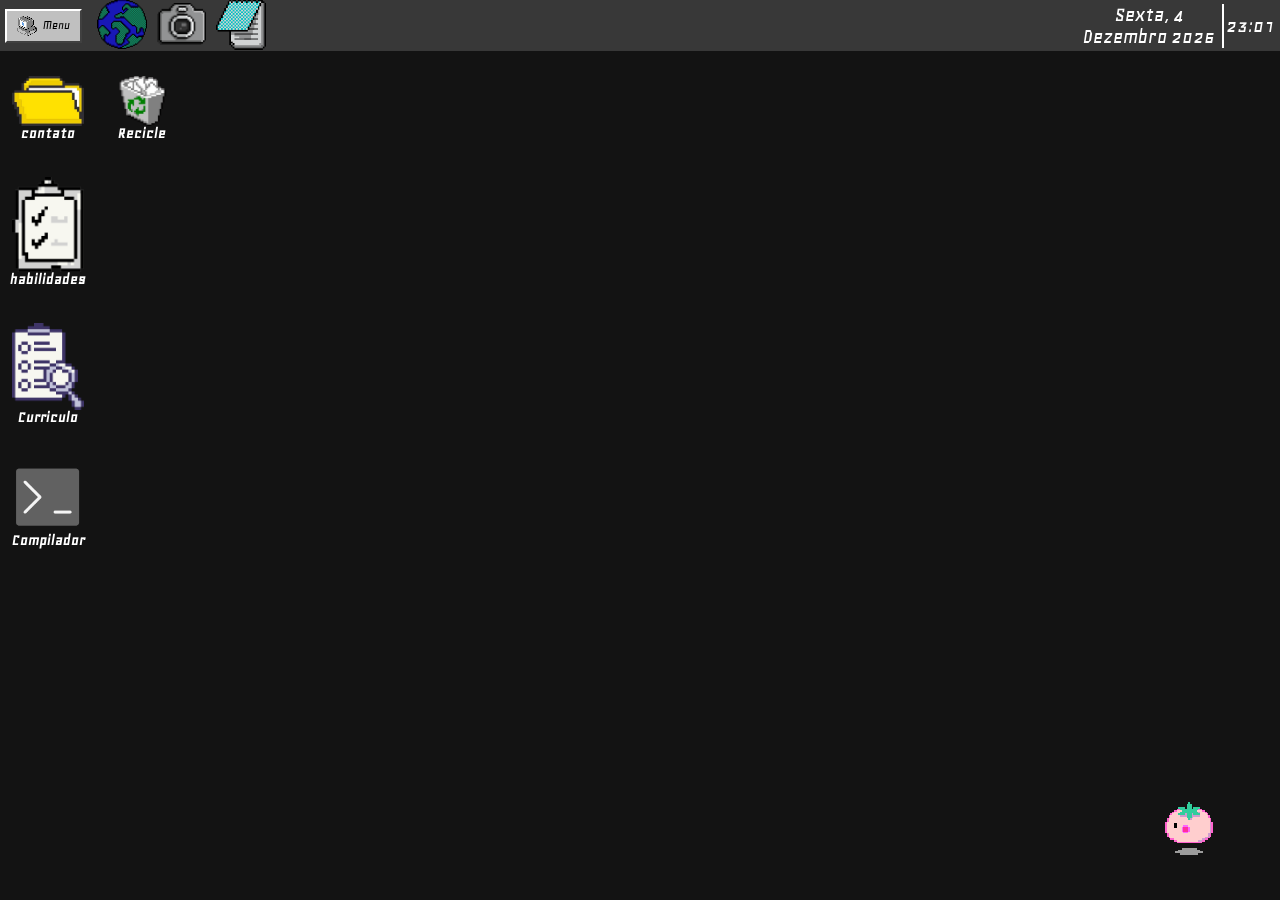
<file: index.html>
<!DOCTYPE html>
<html lang="pt-br">

<head>
    <meta charset="UTF-8">
    <meta name="viewport" content="width=device-width, initial-scale=1.0">
    <title>ANINHA ELISA</title>
    <link rel="stylesheet" href="css/reset.css">
    <link rel="stylesheet" href="css/style.css">
    <link rel="stylesheet" href="css/janelas.css">
    <link rel="shortcut icon" href="src/icon.png" type="image/x-icon">
</head>

<body>
    <video id="video-fundo" autoplay muted playsinline>
        <source src="src/ANAELISA.mp4" type="video/mp4">
    </video>
    <div class="aviso-mobile">
        Este portfólio tem melhor desempenho em computadores desktop
        <br><br>
        Você está limitado a abrir apenas uma janela por vez
    </div>


    <footer>
        <header class="navbar">
            <nav>
                <button class="menu-toggle" aria-label="Abrir menu">
                    <img src="src/icones/computador.png" alt="">
                    <span>Menu</span>
                </button>

                <ul class="nav-menu">
                    <li>
                        <a href="/" class="icones-janelas" data-janela="musicas">
                            <img src="src/icones/music.png" alt="">
                            Músicas
                        </a>
                    </li>

                    <li>
                        <a href="/" class="icones-janelas" data-janela="nota">
                            <img src="src/icones/nota].png" alt="">
                            Nota
                        </a>
                    </li>

                    <li>
                        <a href="/" class="icones-janelas" data-janela="camera">
                            <img src="src/icones/cam.png" alt="">
                            Câmera
                        </a>
                    </li>

                    <li>
                        <a href="/" class="icones-janelas" data-janela="blog">
                            <img src="src/icones/navegador.png" alt="">
                            Navegador
                        </a>
                    </li>

                    <li>
                        <a href="/" class="icones-janelas" data-janela="paint">
                            <img src="src/icones/pintar.png" alt="">
                            Paint
                        </a>
                    </li>
                    <li>
                        <a href="/" class="icones-janelas" data-janela="calculadora">
                            <img src="src/icones/calculadora.png" alt="">
                            Calculadora
                        </a>
                    </li>
                    <li>
                        <a href="#" class="icones-janelas" data-janela="compilador"> <img src="src/icones/comando.png"
                                alt="compilador">
                            <p>Compilador</p>
                        </a>
                    </li>
                    <li>
                        <a href="#" class="icones-janelas" data-janela="habilidades"> <img
                                src="src/icones/checkList.png" alt="habilidades">
                            <p>Habilidades</p>
                        </a>
                    </li>
                    <li>
                        <a href="#" class="icones-janelas" data-janela="curriculo"> <img src="src/icones/curriculo.png"
                                alt="curriculo">
                            <p>Curriculo</p>
                        </a>
                    </li>

                    <li>
                        <a href="/">
                            <img src="src/icones/computador.png" alt="">
                            Computador
                        </a>
                    </li>

                </ul>
            </nav>

            <div class="abas-janelas" id="containerAbas"></div>
        </header>
        <section class="footer-icons">
            <a href="#" id="ocultar-mob" class="icones-janelas" data-janela="blog"> <img src="src/icones/navegador.png"
                    alt="navegador"> </a>
            <a href="#" id="ocultar-mob" class="icones-janelas" data-janela="camera"> <img src="src/icones/cam.png"
                    alt="informação"> </a>
            <a href="#" id="ocultar-mob" class="icones-janelas" data-janela="nota"> <img src="src/icones/nota].png"
                    alt="informação"> </a>

        </section>

        <div class="data-hora">
            <div class="data">data </div>
            <div class="hora"> hora</div>
        </div>
    </footer>

    <section class="home">
        <section class="icons">
            <a href="#" class="pasta redeSocial" data-janela="pastaContato"> <img src="src/icones/pasta.png"
                    alt="pasta-redeSocial">
                <p>contato</p>
            </a>
            <a href="#" class="icones-janelas" data-janela="habilidades"> <img src="src/icones/checkList.png"
                    alt="habilidades">
                <p>habilidades</p>
            </a>
            <a href="#" class="icones-janelas" data-janela="curriculo"> <img src="src/icones/curriculo.png"
                    alt="curriculo">
                <p>Curriculo</p>
            </a>
            <a href="#" class="icones-janelas" data-janela="compilador"> <img src="src/icones/comando.png"
                    alt="compilador">
                <p>Compilador</p>
            </a>
        </section>

        <section class="icons">
            <a href="#" class="icones-janelas" data-janela="lixeira">
                <img src="src/icones/lixo.png" alt="">
                <p>Recicle</p>
            </a>
        </section>

        <section class="mascote" aria-label="Mascote do portfólio">
            <div class="mascote-balao">
                <p class="mascote-fala"></p>
            </div>
            <button class="mascote-personagem" type="button" aria-label="Mascote">
                <img src="src/mascote/olhando.gif" alt="Tomate rosa mascote"> </button>
        </section>
    </section>

    <div id="caixa-selecao"></div>
    <div id="menu-contexto" class="menu-contexto">
        <ul>
            <li id="menu-atualizar">Atualizar</li>
            <li id="menu-tela-cheia">Tela cheia</li>
            <li id="menu-copiar-url">Copiar endereço</li>
            <hr>
            <li id="menu-propriedades" data-janela="propriedades">Propriedades</li>
            <li id="menu-configuracoes" data-janela="configuracoes">Configurações</li>
            <li id="menu-contato" data-janela="pastaContato">Meu contato</li>
            <li id="menu-sobre" data-janela="curriculo">Curriculo</li>
        </ul>
    </div>

    <script src="js/script.js"></script>
    <script src="js/janelas.js"></script>
    <script src="js/mascote.js"></script>
    <script src="js/recicle-game.js"></script>

</body>

</html>
</file>
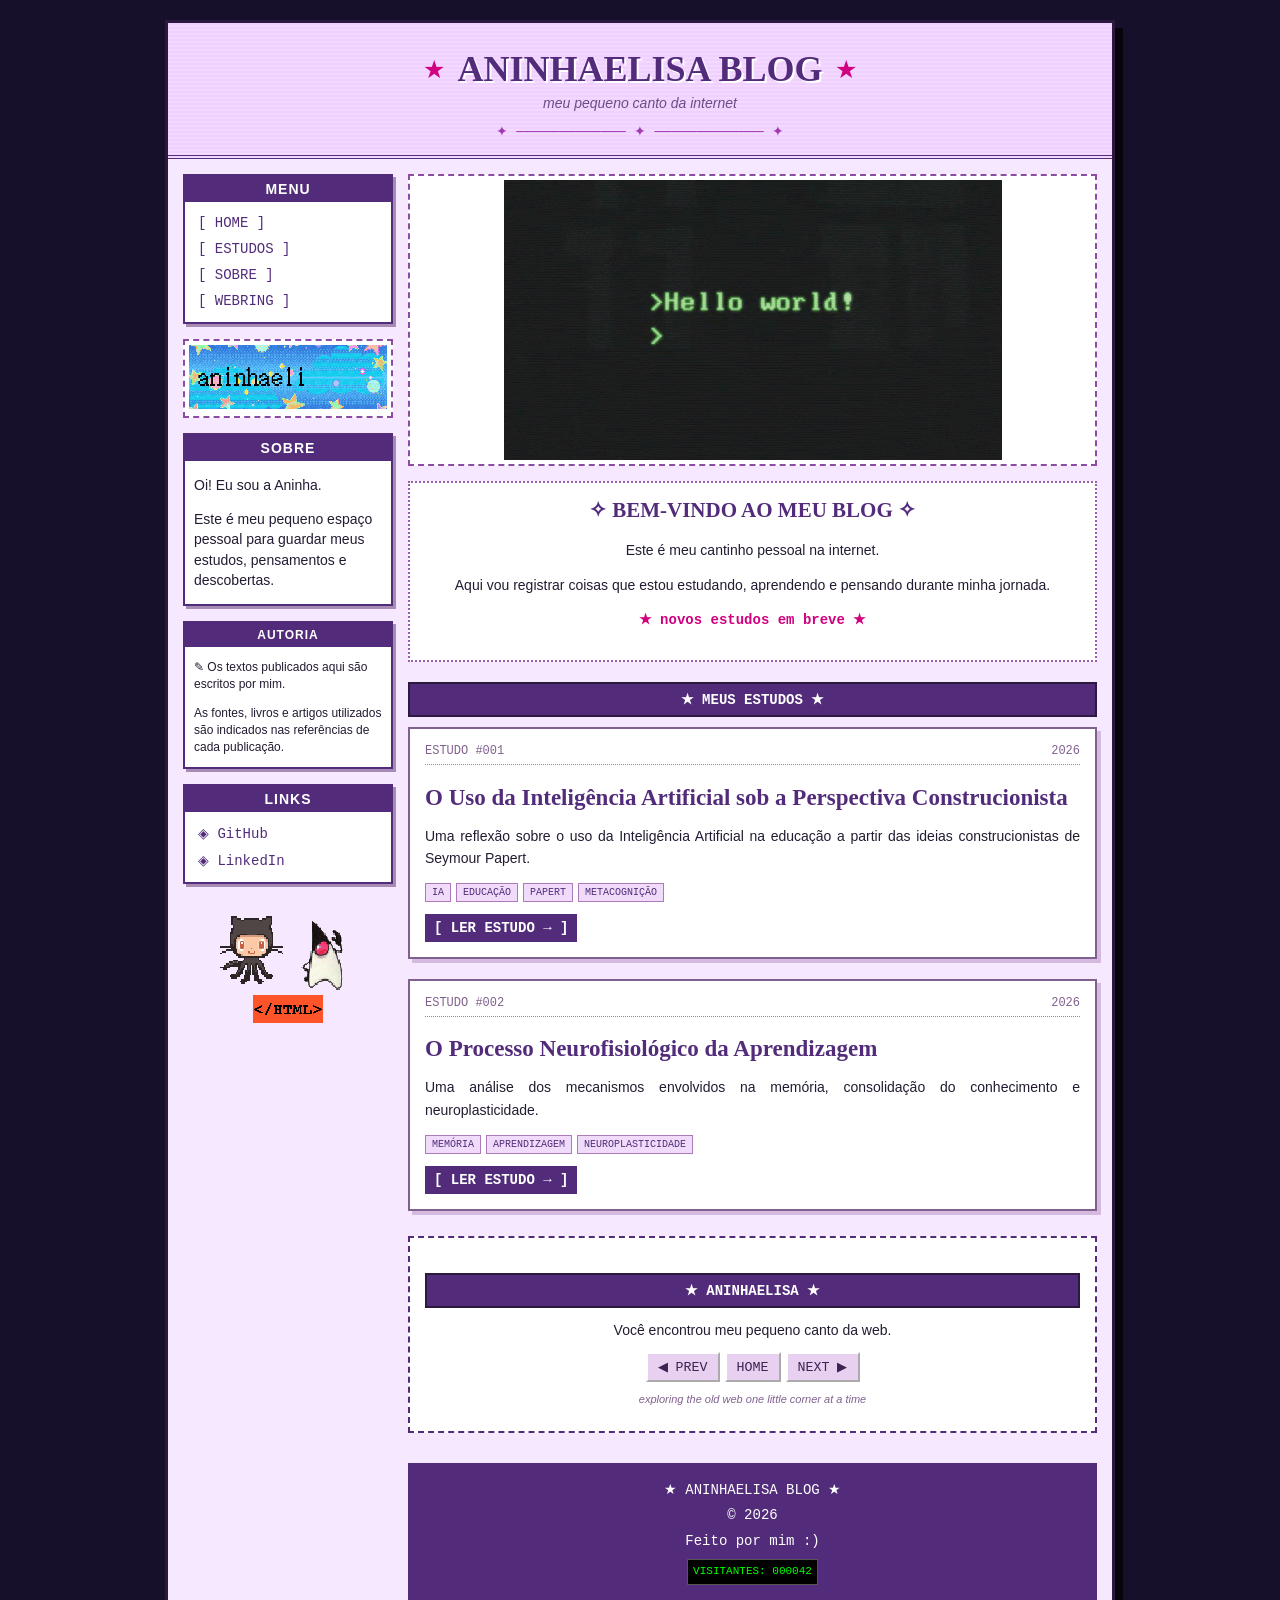
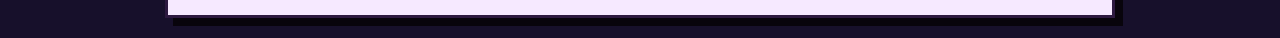
<file: blog.html>
<!DOCTYPE html>
<html lang="pt-BR">

<head>
    <meta charset="UTF-8">

    <meta name="viewport" content="width=device-width, initial-scale=1.0">

    <title>ANINHAELISA BLOG</title>

    <link rel="stylesheet" href="css/blog.css">
</head>

<body>

    <div class="site">
        <header class="site-header">

            <div class="titulo-principal">
                <span class="estrela">★</span>

                <h1>ANINHAELISA BLOG</h1>

                <span class="estrela">★</span>
            </div>

            <p class="subtitulo">
                meu pequeno canto da internet
            </p>

            <div class="linha-decorativa">
                ✦ ───────────── ✦ ───────────── ✦
            </div>
        </header>
        <div class="layout">

            <aside class="sidebar">

                <div class="caixa">

                    <div class="caixa-titulo">
                        MENU
                    </div>

                    <div class="menu-links">

                        <a href="blog.html">
                            [ HOME ]
                        </a>

                        <a href="#estudos">
                            [ ESTUDOS ]
                        </a>

                        <a href="#sobre">
                            [ SOBRE ]
                        </a>

                        <a href="#webring">
                            [ WEBRING ]
                        </a>

                    </div>

                </div>

                <div class="banner">

                    <img src="src/icones/banner.gif" alt="Banner">

                </div>

                <div class="caixa" id="sobre">

                    <div class="caixa-titulo">
                        SOBRE
                    </div>

                    <p>
                        Oi! Eu sou a Aninha.
                    </p>

                    <p>
                        Este é meu pequeno espaço
                        pessoal para guardar meus
                        estudos, pensamentos e
                        descobertas.
                    </p>

                </div>

                <div class="caixa autoria">

                    <div class="caixa-titulo">
                        AUTORIA
                    </div>

                    <p>
                        ✎ Os textos publicados
                        aqui são escritos por mim.
                    </p>

                    <p>
                        As fontes, livros e artigos
                        utilizados são indicados
                        nas referências de cada
                        publicação.
                    </p>

                </div>
                <div class="caixa">
                   <div class="caixa-titulo">
                        LINKS
                    </div>
                    <div class="links">
                        <a href="https://github.com/aninhaelisa" target="_blank">
                            ◈ GitHub
                        </a>
                        <a href="https://www.linkedin.com/in/ana-elisa-00477a3a8/" target="_blank">
                            ◈ LinkedIn
                        </a>
                    </div>
                </div>

                <div class="buttons">
                    <img src="src/icones/GitHub-logo.gif" alt="GitHub">
                    <img src="src/icones/java.gif" alt="Java">
                    <img src="src/icones/hmtl.gif" alt="HTML">
                </div>
            </aside>

            <main class="conteudo">

                <div class="banner banner-grande">
                    <img src="src/icones/estudo.gif" alt="Banner">
                </div>

                <section class="welcome">
                    <h2>
                        ✧ BEM-VINDO AO MEU BLOG ✧
                    </h2>
                    <p>
                        Este é meu cantinho pessoal
                        na internet.
                    </p>
                    <p>
                        Aqui vou registrar coisas que
                        estou estudando, aprendendo e
                        pensando durante minha jornada.
                    </p>
                    <p class="blink">
                        ★ novos estudos em breve ★
                    </p>
                </section>
                <section id="estudos">
                    <div class="titulo-secao">
                        <span>★</span>
                        MEUS ESTUDOS
                       <span>★</span>
                    </div>
                    <article class="post">

                        <div class="post-topo">

                            <span>
                                ESTUDO #001
                            </span>

                            <span>
                                2026
                            </span>

                        </div>

                        <h2>
                            O Uso da Inteligência Artificial
                            sob a Perspectiva Construcionista
                        </h2>
                        <p class="post-resumo">
                            Uma reflexão sobre o uso da
                            Inteligência Artificial na educação
                            a partir das ideias construcionistas
                            de Seymour Papert.
                        </p>

                        <div class="post-tags">
                            <span>
                                IA
                            </span>
                            <span>
                                EDUCAÇÃO
                            </span>
                         <span>
                                PAPERT
                            </span>
                            <span>
                                METACOGNIÇÃO
                            </span>
                        </div>

                        <a class="ler" href="posts/inteligencia-artificial.html">
                            [ LER ESTUDO → ]
                        </a>
                    </article>


                    <!-- POST 2 -->

                    <article class="post">
                        <div class="post-topo">
                            <span>
                                ESTUDO #002
                            </span>

                            <span>
                                2026
                            </span>
                        </div>

                        <h2>
                            O Processo Neurofisiológico
                            da Aprendizagem
                        </h2>

                        <p class="post-resumo">
                            Uma análise dos mecanismos
                            envolvidos na memória,
                            consolidação do conhecimento
                            e neuroplasticidade.
                        </p>

                        <div class="post-tags">
                            <span>
                                MEMÓRIA
                            </span>

                            <span>
                                APRENDIZAGEM
                            </span>

                            <span>
                                NEUROPLASTICIDADE
                            </span>
                        </div>
                        <a class="ler" href="posts/processo-aprendizagem.html">

                            [ LER ESTUDO → ]
                        </a>
                    </article>
                </section>
                <section id="webring" class="webring">

                    <div class="titulo-secao">
                        ★ ANINHAELISA ★
                    </div>

                    <p>
                        Você encontrou meu pequeno
                        canto da web.
                    </p>

                    <div class="webring-buttons">

                        <button>
                            ◀ PREV
                        </button>

                        <button>
                            HOME
                        </button>

                        <button>
                            NEXT ▶
                        </button>

                    </div>
                    <p class="webring-small">
                        exploring the old web one
                        little corner at a time
                    </p>
                </section>
                <footer>
                    <div>
                        ★ ANINHAELISA BLOG ★
                    </div>
                    <div>
                        © 2026
                    </div>
                    <div>
                        Feito por mim :)
                    </div>
                    <div class="contador-falso">
                        VISITANTES: 000042
                    </div>
                </footer>
            </main>
        </div>
    </div>
</body>

</html>
</file>
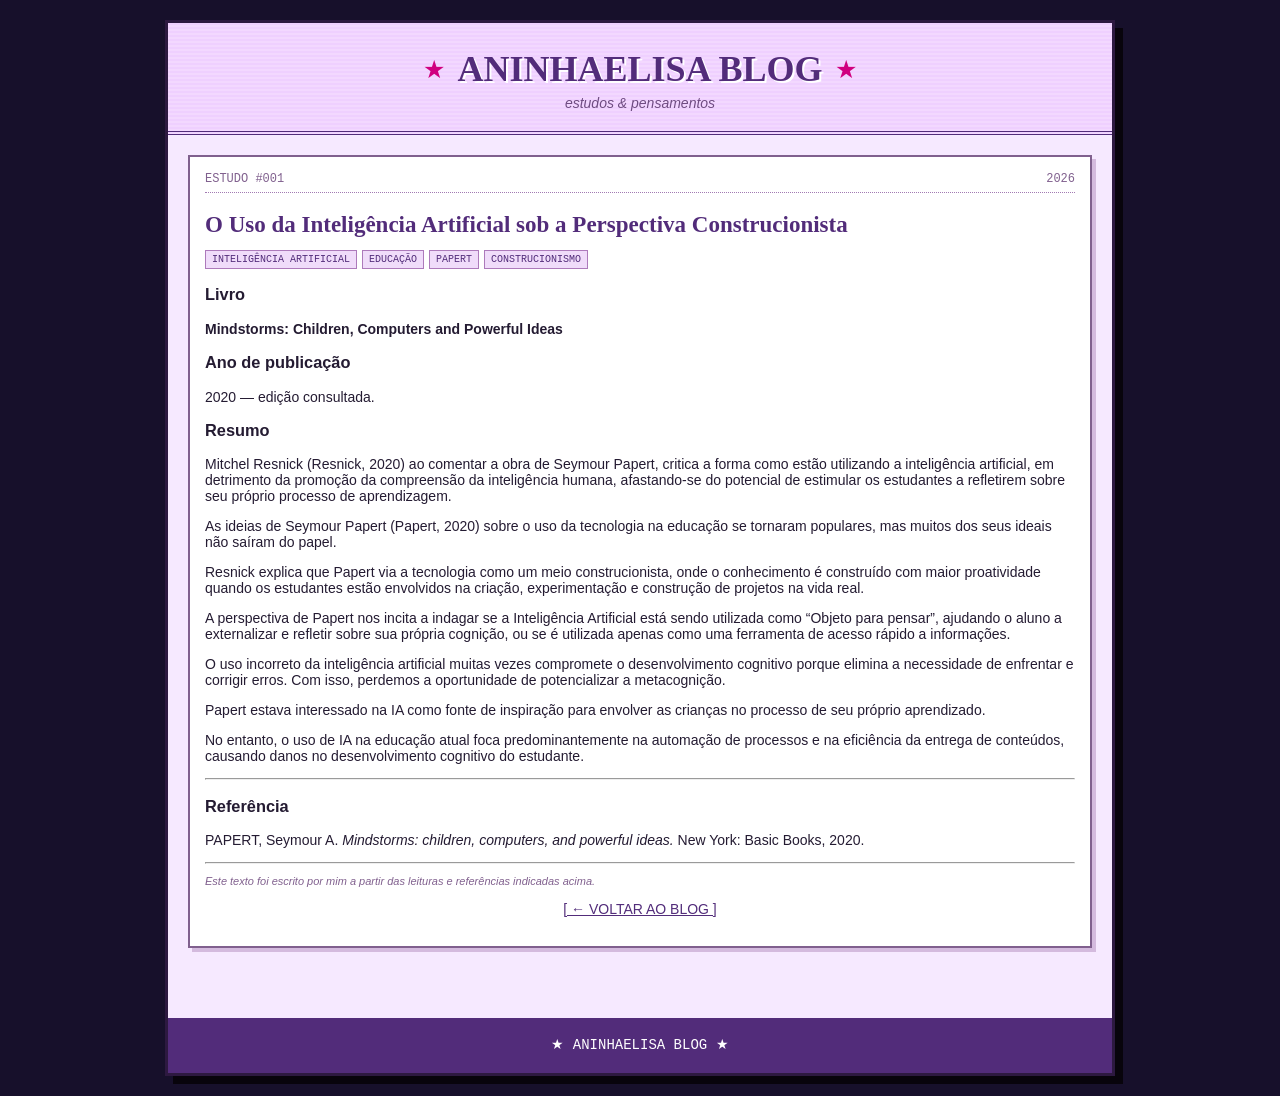
<file: posts/inteligencia-artificial.html>
<!DOCTYPE html>
<html lang="pt-BR">

<head>
    <meta charset="UTF-8">
    <meta name="viewport" content="width=device-width, initial-scale=1.0">
    <title>O Uso da Inteligência Artificial - ANINHAELISA BLOG</title>
    <link rel="stylesheet" href="../css/blog.css">
</head>

<body>
    <div class="site">
        <header class="site-header">
            <div class="titulo-principal">
                <span class="estrela">★</span>
                <h1>ANINHAELISA BLOG</h1>
                <span class="estrela">★</span>
            </div>
            <p class="subtitulo">estudos & pensamentos</p>
        </header>
        <main style="padding: 20px;">
            <article class="post">
                <div class="post-topo">
                    <span>ESTUDO #001</span>
                    <span>2026</span>
                </div>
                <h2>O Uso da Inteligência Artificial sob a Perspectiva Construcionista</h2>
                <div class="post-tags">
                    <span>INTELIGÊNCIA ARTIFICIAL</span>
                    <span>EDUCAÇÃO</span>
                    <span>PAPERT</span>
                    <span>CONSTRUCIONISMO</span>
                </div>
                <h3>Livro</h3>
                <p>
                    <strong>Mindstorms: Children, Computers and Powerful Ideas</strong>
                </p>
                <h3>Ano de publicação</h3>
                <p>2020 — edição consultada.</p>
                <h3>Resumo</h3>
                <p>
                    Mitchel Resnick (Resnick, 2020) ao comentar
                    a obra de Seymour Papert, critica a forma
                    como estão utilizando a inteligência artificial,
                    em detrimento da promoção da compreensão da
                    inteligência humana, afastando-se do potencial
                    de estimular os estudantes a refletirem sobre
                    seu próprio processo de aprendizagem.
                </p>
                <p>
                    As ideias de Seymour Papert (Papert, 2020)
                    sobre o uso da tecnologia na educação se
                    tornaram populares, mas muitos dos seus ideais
                    não saíram do papel.
                </p>
                <p>
                    Resnick explica que Papert via a tecnologia
                    como um meio construcionista, onde o
                    conhecimento é construído com maior
                    proatividade quando os estudantes estão
                    envolvidos na criação, experimentação e
                    construção de projetos na vida real.
                </p>
                <p>
                    A perspectiva de Papert nos incita a indagar
                    se a Inteligência Artificial está sendo utilizada
                    como “Objeto para pensar”, ajudando o aluno a
                    externalizar e refletir sobre sua própria
                    cognição, ou se é utilizada apenas como uma
                    ferramenta de acesso rápido a informações.
                </p>
                <p>
                    O uso incorreto da inteligência artificial muitas
                    vezes compromete o desenvolvimento cognitivo
                    porque elimina a necessidade de enfrentar e
                    corrigir erros. Com isso, perdemos a oportunidade
                    de potencializar a metacognição.
                </p>
                <p>
                    Papert estava interessado na IA como fonte de
                    inspiração para envolver as crianças no processo
                    de seu próprio aprendizado.
                </p>
                <p>
                    No entanto, o uso de IA na educação atual foca
                    predominantemente na automação de processos e
                    na eficiência da entrega de conteúdos, causando
                    danos no desenvolvimento cognitivo do estudante.
                </p>
                <hr>
                <h3>Referência</h3>
                <p>
                    PAPERT, Seymour A.
                    <em>Mindstorms: children, computers, and powerful ideas.</em>
                    New York: Basic Books, 2020.
                </p>
                <hr>
                <p class="webring-small">
                    Este texto foi escrito por mim a partir
                    das leituras e referências indicadas acima.
                </p>
                <p style="text-align: center;">
                    <a href="../blog.html">[ ← VOLTAR AO BLOG ]</a>
                </p>
            </article>
        </main>
        <footer>
            ★ ANINHAELISA BLOG ★
        </footer>
    </div>
</body>

</html>
</file>
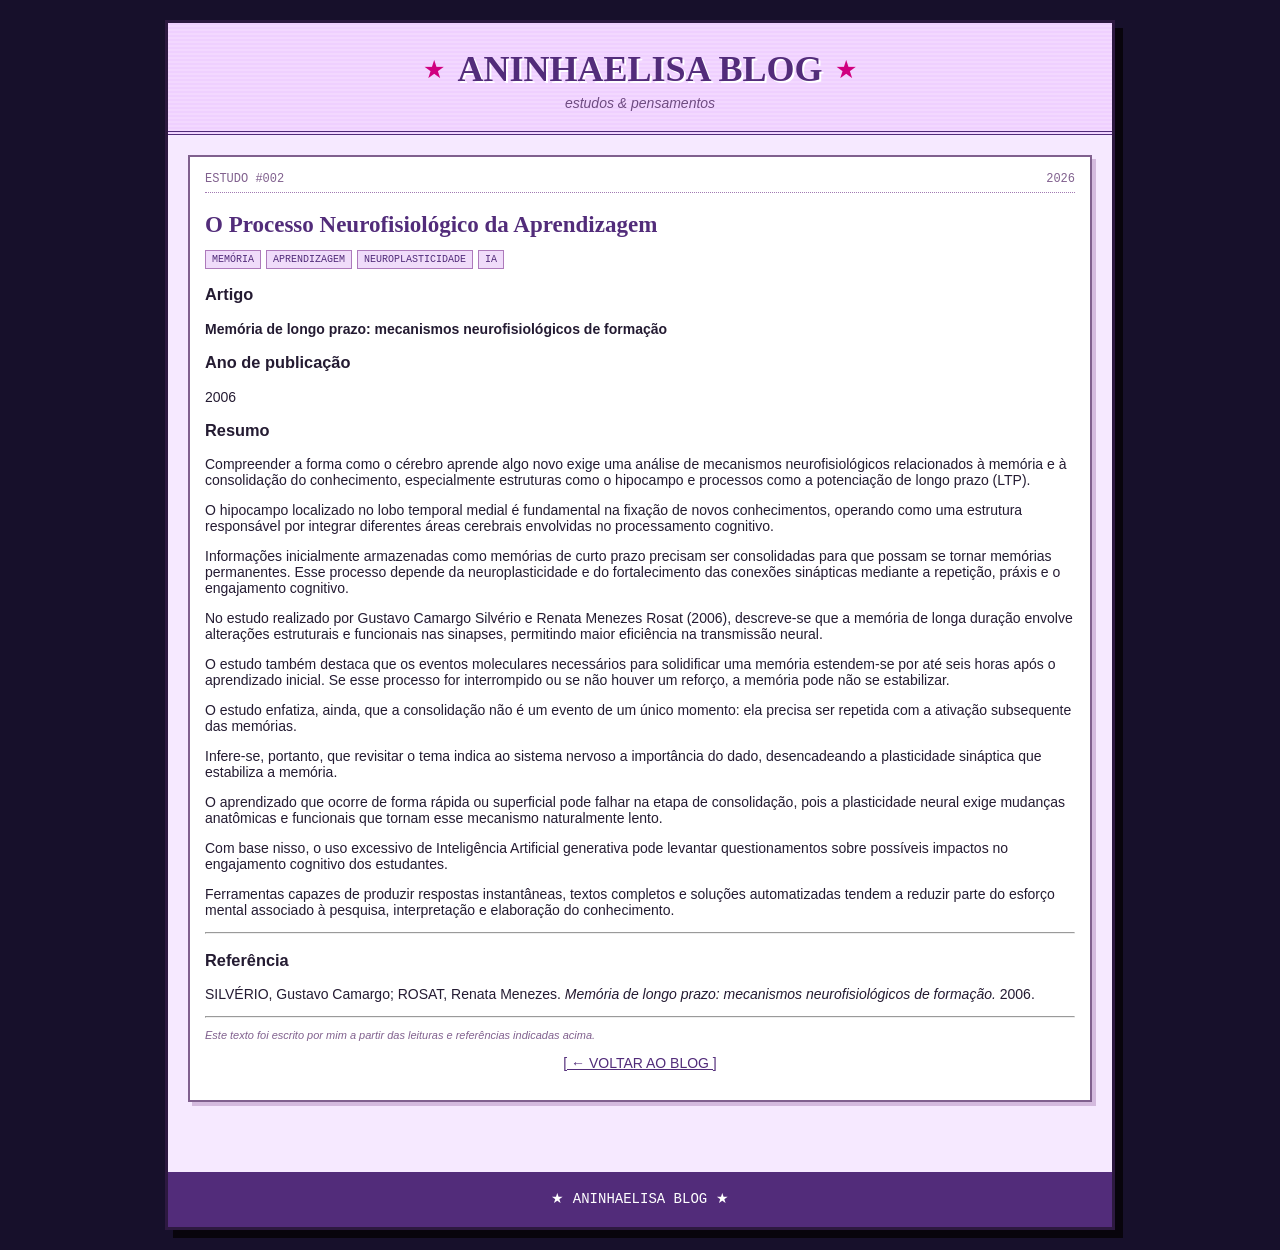
<file: posts/processo-aprendizagem.html>
<!DOCTYPE html>
<html lang="pt-BR">

<head>
    <meta charset="UTF-8">
    <meta name="viewport" content="width=device-width, initial-scale=1.0">
    <title>O Processo Neurofisiológico da Aprendizagem - ANINHAELISA BLOG</title>
    <link rel="stylesheet" href="../css/blog.css">
</head>

<body>
    <div class="site">
        <header class="site-header">
            <div class="titulo-principal">
                <span class="estrela">★</span>
                <h1>ANINHAELISA BLOG</h1>
                <span class="estrela">★</span>
            </div>
            <p class="subtitulo">estudos & pensamentos</p>
        </header>
        <main style="padding: 20px;">
            <article class="post">
                <div class="post-topo">
                    <span>ESTUDO #002</span>
                    <span>2026</span>
                </div>
                <h2>O Processo Neurofisiológico da Aprendizagem</h2>
                <div class="post-tags">
                    <span>MEMÓRIA</span>
                    <span>APRENDIZAGEM</span>
                    <span>NEUROPLASTICIDADE</span>
                    <span>IA</span>
                </div>
                <h3>Artigo</h3>
                <p>
                    <strong>Memória de longo prazo: mecanismos neurofisiológicos de formação</strong>
                </p>
                <h3>Ano de publicação</h3>
                <p>2006</p>
                <h3>Resumo</h3>
                <p>
                    Compreender a forma como o cérebro aprende algo novo exige uma análise de mecanismos
                    neurofisiológicos relacionados à memória e à consolidação do conhecimento, especialmente estruturas
                    como o hipocampo e processos como a potenciação de longo prazo (LTP).
                </p>
                <p>
                    O hipocampo localizado no lobo temporal medial é fundamental na fixação de novos conhecimentos,
                    operando como uma estrutura responsável por integrar diferentes áreas cerebrais envolvidas no
                    processamento cognitivo.
                </p>
                <p>
                    Informações inicialmente armazenadas como memórias de curto prazo precisam ser consolidadas para que
                    possam se tornar memórias permanentes. Esse processo depende da neuroplasticidade e do
                    fortalecimento das conexões sinápticas mediante a repetição, práxis e o engajamento cognitivo.
                </p>
                <p>
                    No estudo realizado por Gustavo Camargo Silvério e Renata Menezes Rosat (2006), descreve-se que a
                    memória de longa duração envolve alterações estruturais e funcionais nas sinapses, permitindo maior
                    eficiência na transmissão neural.
                </p>
                <p>
                    O estudo também destaca que os eventos moleculares necessários para solidificar uma memória
                    estendem-se por até seis horas após o aprendizado inicial. Se esse processo for interrompido ou se
                    não houver um reforço, a memória pode não se estabilizar.
                </p>
                <p>
                    O estudo enfatiza, ainda, que a consolidação não é um evento de um único momento: ela precisa ser
                    repetida com a ativação subsequente das memórias.
                </p>
                <p>
                    Infere-se, portanto, que revisitar o tema indica ao sistema nervoso a importância do dado,
                    desencadeando a plasticidade sináptica que estabiliza a memória.
                </p>
                <p>
                    O aprendizado que ocorre de forma rápida ou superficial pode falhar na etapa de consolidação, pois a
                    plasticidade neural exige mudanças anatômicas e funcionais que tornam esse mecanismo naturalmente
                    lento.
                </p>
                <p>
                    Com base nisso, o uso excessivo de Inteligência Artificial generativa pode levantar questionamentos
                    sobre possíveis impactos no engajamento cognitivo dos estudantes.
                </p>
                <p>
                    Ferramentas capazes de produzir respostas instantâneas, textos completos e soluções automatizadas
                    tendem a reduzir parte do esforço mental associado à pesquisa, interpretação e elaboração do
                    conhecimento.
                </p>
                <hr>
                <h3>Referência</h3>
                <p>
                    SILVÉRIO, Gustavo Camargo; ROSAT, Renata Menezes.
                    <em>Memória de longo prazo: mecanismos neurofisiológicos de formação.</em>
                    2006.
                </p>
                <hr>
                <p class="webring-small">
                    Este texto foi escrito por mim a partir das leituras e referências indicadas acima.
                </p>
                <p style="text-align: center;">
                    <a href="../blog.html">[ ← VOLTAR AO BLOG ]</a>
                </p>
            </article>
        </main>
        <footer>
            ★ ANINHAELISA BLOG ★
        </footer>
    </div>
</body>

</html>
</file>
<file: css/style.css>
@import url('https://fonts.googleapis.com/css2?family=Geo:ital@0;1&family=Inter:ital,opsz,wght@0,14..32,100..900;1,14..32,100..900&display=swap');

:root {
    /*CORES*/
    --cor-fundo: #121212;
    --cor-barras: #383838;
    --cor-texto: #fff;

    /*FONTES*/
    --font-destaque: "Geo", sans-serif;
    --font-texto: "Inter", sans-serif;
    --font-size-destaque: 22px;
    --font-weight-destaque: bold;

    /*PADDING'S*/
    --padding-padrao: 10px;
    --padding-menor: 5px;

    /*TAMANHOS*/
    --width-padrao-janela: 200px;
    --height-padrao-janela: 400px;
    --height-padrao-icone: auto;
    --width-padrao-icone: 5.5vh;

    /*BORDAS*/
    --borda-top: 2px solid #ffffff;
    --borda-left: 2px solid #ffffff;
    --borda-right: 2px solid #404040;
    --borda-bottom: 2px solid #404040;
}

html,
body {
    display: flex;
    align-items: center;
    width: 100%;
    height: 100%;
    flex-direction: column;
    justify-content: flex-start;
    overflow: hidden;

}

body {
    margin: 0;
    min-height: 100vh;
    position: relative;
    overflow: hidden;
    background: #131313;
}

#video-fundo {
    position: fixed;
    top: 50%;
    left: 50%;
    transform: translate(-50%, -50%);

    width: 50%;
    max-width: 600px;
    height: auto;

    z-index: -1;
}

footer {
    width: 100%;
    min-height: 20px;
    background-color: var(--cor-barras);
    display: flex;
    flex-direction: row;
    justify-content: flex-end;
    align-items: center;
}

.data-hora {
    display: flex;
    justify-content: center;
    color: var(--cor-texto);
    flex-direction: row;
    flex-wrap: nowrap;
    /*position: relative;*/
    font-family: var(--font-destaque);
    padding: var(--padding-menor);
    font-size: var(--font-size-destaque);
    align-items: center;
    text-align: center;

}

.data {
    border-right: 2px solid white;
    margin-right: 2px;
}

.footer-icons {
    display: flex;
    justify-content: flex-start;
    width: 100%;
    align-items: center;
}

.footer-icons img {
    width: var(--width-padrao-icone);
    height: var(--height-padrao-icone);
    margin-left: 10px;
}

#caixa-selecao {
    position: absolute;
    border: 1px solid rgba(0, 102, 204, 0.6);
    background-color: rgba(0, 102, 204, 0.15);
    display: none;
    pointer-events: none;
    z-index: 9999;
}

.home {
    display: flex;
    justify-content: flex-start;
    flex-direction: row;
    width: 100%;
    height: 100%;
}

.icons {
    display: flex;
    margin: 10px;
    flex-direction: column;
    align-items: center;
    gap: 20px;
}

.icons img {
    width: 8vh;
    height: auto;
    margin-top: 15px;
}

.icons a {
    text-decoration: none;
    font-family: var(--font-destaque);
    color: var(--cor-texto);
    font-weight: var(--font-weight-destaque);
    display: flex;
    flex-direction: column;
    align-items: center;
}

.pasta {
    display: flex;
    align-items: center;
    text-align: center;
    flex-direction: column;

}

.mascote {
    position: fixed;
    right: 25px;
    bottom: 20px;
    width: 130px;
    z-index: 9999;
    display: flex;
    flex-direction: column;
    align-items: center;
    pointer-events: none;
}

.mascote-personagem {
    width: 110px;
    height: 110px;
    padding: 0;
    border: 0;
    background: transparent;
    cursor: default;
    display: flex;
    align-items: center;
    justify-content: center;
    pointer-events: auto;
}

.mascote-personagem img {
    width: 60%;
    object-fit: contain;
    image-rendering: pixelated;
}

.mascote-balao {
    position: absolute;
    right: -27px;
    bottom: 105px;
    max-width: 192px;
    min-height: 65px;
    padding: 12px;
    background: white;
    border: 3px solid black;
    border-radius: 5px;
    box-shadow: 4px 4px 0 black;
    display: flex;
    align-items: center;
    justify-content: center;
    opacity: 0;
    transform: translateY(8px) scale(0.95);
    transition: opacity 0.2s ease, transform 0.2s ease;
    margin-right: 10px;
}

.mascote-balao.visivel {
    opacity: 1;
    transform: translateY(0) scale(1);
}

.mascote-fala {
    margin: 0;
    font-family: "Geo", sans-serif;
    font-size: 16px;
    line-height: 1.2;
    text-align: center;
    color: black;
}

.mascote-balao::after {
    content: "";
    position: absolute;
    right: 37px;
    bottom: -12px;
    width: 11px;
    height: 20px;
    background: white;
    border-right: 3px solid black;
    border-top: 3px solid black;
    transform: rotate(148deg);
}


/*MENU*/

.navbar {
    position: relative;
    display: flex;
    align-items: center;
}

.menu-toggle {
    display: flex;
    align-items: center;
    gap: 6px;
    padding: 5px 10px;
    margin-left: 5px;
    background: #c0c0c0;
    border-top: var(--borda-top);
    border-left: var(--borda-left);
    border-right: var(--borda-right);
    border-bottom: var(--borda-bottom);
    cursor: pointer;
    font-family: "Geo", sans-serif;
}

.menu-toggle:active {
    border-top-color: #404040;
    border-left-color: #404040;
    border-right-color: #ffffff;
    border-bottom-color: #ffffff;
}

.menu-toggle img {
    width: 20px;
    height: 20px;
    image-rendering: pixelated;
}

.nav-menu {
    display: none;
    position: absolute;
    top: 100%;
    left: 0;
    width: 180px;
    margin: 0;
    padding: 3px;
    list-style: none;
    background: #c0c0c0;
    border-top: 2px solid #ffffff;
    border-left: 2px solid #ffffff;
    border-right: 2px solid #404040;
    border-bottom: 2px solid #404040;
}


/* MENU ABERTO */

.nav-menu.active {
    display: block;
}


.nav-menu li a {
    display: flex;
    align-items: center;
    gap: 8px;
    padding: 7px;
    color: #000;
    text-decoration: none;
    font-family: "Geo", sans-serif;
}

.nav-menu li a:hover {
    background: #000080;
    color: white;
}

.nav-menu img {
    width: 20px;
    height: 20px;
    image-rendering: pixelated;
}

.aviso-mobile {
    display: none;
}

/*MOBILE*/
@media screen and (max-width: 768px) {
    #ocultar-mob {
        display: none;
    }

    .aviso-mobile {
        display: block;
        display: block;
        position: fixed;
        bottom: 120px;
        left: 50%;
        transform: translateX(-50%);
        background-color: #5784ff;
        color: #000;
        padding: 10px 14px;
        text-align: center;
        max-width: 350px;
        font-family: var(--font-texto);
        font-size: 12px;
        z-index: 9999;
        animation: desaparecer 2s ease 2min forwards;
    }


    @keyframes desaparecer {
        from {
            opacity: 1;
        }

        to {
            opacity: 0;
            visibility: hidden;
        }
    }
}


/*MENU DE CONTEXTO*/
.menu-contexto {
    display: none;
    position: fixed;
    background-color: #c0c0c0;
    border-top: var(--borda-top);
    border-left: var(--borda-left);
    border-right: var(--borda-right);
    border-bottom: var(--borda-bottom);
    box-shadow: 2px 2px 5px rgba(0, 0, 0, 0.2);
    min-width: 180px;
    z-index: 100000;
    font-family: sans-serif;
    font-size: 0.85rem;
    user-select: none;
}

.menu-contexto ul {
    list-style: none;
    margin: 0;
    padding: 0;
}

.menu-contexto li {
    padding: 8px 15px;
    cursor: pointer;
    color: #333333;
}

.menu-contexto li:hover {
    background-color: #f0f0f0;
    color: #000000;
}

.menu-contexto hr {
    border: 0;
    border-top: 1px solid #e0e0e0;
    margin: 5px 0;
}
</file>
<file: css/janelas.css>
/*JANELAS*/
.desktop-icons {
    display: flex;
    flex-direction: column;
    gap: 20px;
}

.icone-abrir {
    cursor: pointer;
    font-size: 3rem;
    background: none;
    border: none;
    display: flex;
    flex-direction: column;
    align-items: center;
    width: 100px;
}


.janela {
    position: absolute;
    background-color: #fff;
    border: 1px solid #0054e6;
    box-shadow: 3px 3px 15px rgba(0, 0, 0, 0.3);
    overflow: hidden;
    touch-action: none;
    border-top: var(--borda-top);
    border-left: var(--borda-left);
    border-right: var(--borda-right);
    border-bottom: var(--borda-bottom);
}

.janela-barra {
    padding: 10px;
    cursor: move;
    background: #383838;
    color: white;
    font-weight: bold;
    display: flex;
    justify-content: space-between;
    align-items: center;
    user-select: none;
    font-family: var(--font-destaque);
}

.btn-fechar {
    background-color: #e81123;
    color: white;
    cursor: pointer;
    font-weight: bold;
}

.btn-fechar:hover {
    background-color: #f1707a;
}

.janela-conteudo {
    padding: 5px;
    color: #333;
    height: calc(100% - 45px);
    overflow-y: auto;
    font-family: var(--font-texto);
}

.janela-conteudo::-webkit-scrollbar {
    width: 16px;
}

.janela-conteudo::-webkit-scrollbar-track {
    background: #c0c0c0;
    border-left: 2px solid #ffffff;
}

.janela-conteudo::-webkit-scrollbar-thumb {
    background: #c0c0c0;
    border-top: var(--borda-top);
    border-left: var(--borda-left);
    border-right: var(--borda-right);
    border-bottom: var(--borda-bottom);
}

.janela-conteudo::-webkit-scrollbar-thumb:hover {
    background: #d4d4d4;
}

.janela-conteudo::-webkit-scrollbar-button {
    height: 16px;
    background: #c0c0c0;
    border-top: var(--borda-top);
    border-left: var(--borda-left);
    border-right: var(--borda-right);
    border-bottom: var(--borda-bottom);
}

.abas-janelas {
    display: flex;
    gap: 8px;
    margin-left: 5px;
    align-items: center;
    overflow-x: auto;
}

.aba-item {
    background-color: #c0c0c0;
    border-top: var(--borda-top);
    border-left: var(--borda-left);
    border-right: var(--borda-right);
    border-bottom: var(--borda-bottom);
    padding: 6px 12px;
    font-size: 0.85rem;
    cursor: pointer;
    max-width: 120px;
    white-space: nowrap;
    overflow: hidden;
    text-overflow: ellipsis;
    transition: background 0.2s;
    font-family: var(--font-destaque);
}

.aba-item:hover {
    background-color: #e5f1fb;
}

.aba-item.ativa {
    border-top-color: #404040;
    border-left-color: #404040;
    border-right-color: #ffffff;
    border-bottom-color: #ffffff;
}

.janela-conteudo a {

    text-decoration: none;
    color: rgb(0, 0, 0);
    text-transform: uppercase;
    font-family: var(--font-destaque);
    text-align: center;
}

.janela-icons img {
    width: 60px;
    height: auto;
    margin-right: 5px;
}

.janela-icons {
    display: flex;
    flex-direction: row;
    flex-wrap: wrap;
    align-items: center;
    justify-content: flex-start;
}

.janela-habilidades {
    font-family: "MS Sans Serif", Arial, sans-serif;
    font-size: 13px;
    color: #000;
}

.habilidades-cabecalho {
    display: flex;
    align-items: center;
    gap: 10px;
    padding: 8px;
    border-bottom: 1px solid #808080;
    margin-bottom: 8px;
}

.habilidades-cabecalho img {
    width: 32px;
    height: 32px;
    image-rendering: pixelated;
}

.habilidades-cabecalho strong {
    display: block;
    font-size: 14px;
}

.habilidades-cabecalho span {
    display: block;
    font-size: 11px;
    color: #555;
    margin-top: 2px;
}

.habilidades-lista {
    display: grid;
    grid-template-columns: 1fr 1fr;
    gap: 4px;
    padding: 5px;
}

.habilidade {
    display: flex;
    align-items: center;
    gap: 5px;
    padding: 4px 5px;
    border-top: 1px solid #ffffff;
    border-left: 1px solid #ffffff;
    border-right: 1px solid #404040;
    border-bottom: 1px solid #404040;
    background: #c0c0c0;
    cursor: default;
}

.habilidade:hover {
    background: #000080;
    color: white;
}

.habilidade span:first-child {
    font-size: 12px;
}


.habilidades-status {
    margin-top: 8px;
    padding: 4px 6px;
    border-top: 1px solid #808080;
    font-size: 11px;
    color: #404040;
}

.janela {
    position: absolute;
    min-width: 200px;
    min-height: 120px;
}

.janela-redimensionar {
    position: absolute;
    right: 0;
    bottom: 0;
    width: 15px;
    height: 15px;
    cursor: nwse-resize;
}

.janela-redimensionar {
    position: absolute;
    right: 2px;
    bottom: 2px;
    width: 12px;
    height: 12px;
    cursor: nwse-resize;
    background:
        linear-gradient(135deg,
            transparent 45%,
            #404040 45%,
            #404040 55%,
            transparent 55%),
        linear-gradient(135deg,
            transparent 60%,
            #808080 60%,
            #808080 70%,
            transparent 70%);
}

.player-retro {
    width: 100%;
    height: 100%;
    box-sizing: border-box;
    padding: 8px;
    background: #c0c0c0;
    font-family: "MS Sans Serif", "Microsoft Sans Serif", Arial, sans-serif;
    font-size: 12px;
    color: #000;
}

.player-display {
    display: flex;
    gap: 10px;
    padding: 8px;
    background: #000;
    border-top: 2px solid #404040;
    border-left: 2px solid #404040;
    border-right: 2px solid #ffffff;
    border-bottom: 2px solid #ffffff;
    color: #00ff00;
}

.player-capa {
    width: 70px;
    height: 70px;
    flex-shrink: 0;
    background: #222;
    display: flex;
    align-items: center;
    justify-content: center;
    overflow: hidden;
}

.player-capa img {
    width: 100%;
    height: 100%;
    object-fit: cover;
    image-rendering: pixelated;
}

.player-info {
    flex: 1;
    min-width: 0;
    display: flex;
    flex-direction: column;
    justify-content: center;
}

.player-info strong {
    white-space: nowrap;
    overflow: hidden;
    text-overflow: ellipsis;
    font-size: 13px;
    color: #00ff00;
}

.player-info span {
    margin-top: 3px;
    color: #808080;
}

.player-progresso {
    height: 8px;
    margin-top: 12px;
    background: #404040;
    border: 1px inset #808080;
}

.player-progresso-barra {
    width: 0%;
    height: 100%;
    background: #00aa00;
}

.player-tempo {
    display: flex;
    justify-content: space-between;
    margin-top: 3px;
    font-size: 10px;
}

.player-controles {
    display: flex;
    justify-content: center;
    gap: 5px;
    padding: 8px;
}

.player-controles button {
    width: 55px;
    height: 25px;
    background: #c0c0c0;
    border-top: 2px solid #ffffff;
    border-left: 2px solid #ffffff;
    border-right: 2px solid #404040;
    border-bottom: 2px solid #404040;
    font-size: 11px;
    cursor: pointer;
}

.player-controles button:active {
    border-top: 2px solid #404040;
    border-left: 2px solid #404040;
    border-right: 2px solid #ffffff;
    border-bottom: 2px solid #ffffff;
}

.player-volume {
    display: flex;
    align-items: center;
    gap: 8px;
    padding: 3px 5px;
}

.player-volume input {
    flex: 1;
}


.player-playlist {
    margin-top: 5px;
    border-top: 2px solid #808080;
    border-left: 2px solid #808080;
    border-right: 2px solid #ffffff;
    border-bottom: 2px solid #ffffff;
    background: #ffffff;
    height: 145px;
    overflow-y: auto;
}

.playlist-titulo {
    padding: 4px 6px;
    background: #000080;
    color: white;
    font-weight: bold;
}


.musica-item {
    width: 100%;
    display: flex;
    gap: 8px;
    padding: 5px;
    border: none;
    background: white;
    text-align: left;
    font-family: inherit;
    font-size: 12px;
    cursor: pointer;
}

.musica-item:hover {
    background: #000080;
    color: white;
}

.musica-item.ativa {
    background: #000080;
    color: white;
}

.musica-item span:first-child {
    width: 20px;
    color: #808080;
}

.musica-item.ativa span:first-child {
    color: white;
}

.bloco-notas {
    width: 100%;
    height: 100%;
    display: flex;
    flex-direction: column;
    box-sizing: border-box;
    background: #c0c0c0;
    font-family: "MS Sans Serif", Arial, sans-serif;
    font-size: 12px;
}

.nota-menu {
    height: 32px;
    display: flex;
    align-items: center;
    gap: 6px;
    padding: 2px 5px;
    box-sizing: border-box;
    border-bottom: 2px solid #808080;
}

.nota-salvar {
    width: 28px;
    height: 26px;
    display: flex;
    align-items: center;
    justify-content: center;
    padding: 2px;
    background: #c0c0c0;
    border-top: var(--borda-top);
    border-left: var(--borda-left);
    border-right: var(--borda-right);
    border-bottom: var(--borda-bottom);
    cursor: pointer;
}

.nota-salvar:active {
    border-top: var(--borda-top);
    border-left: var(--borda-left);
    border-right: var(--borda-right);
    border-bottom: var(--borda-bottom);
}

.nota-salvar img {
    width: 16px;
    height: 16px;
    image-rendering: pixelated;
}

.nota-separador {
    width: 1px;
    height: 20px;
    background: #808080;
    border-right: 1px solid #ffffff;
}

.nota-titulo-menu {
    font-size: 12px;
}

.nota-editor {
    flex: 1;
    min-height: 0;
    margin: 4px;
    padding: 8px;
    box-sizing: border-box;
    overflow-y: auto;
    background: #ffffff;
    color: #000000;
    font-family: "Courier New", monospace;
    font-size: 14px;
    line-height: 1.3;
    outline: none;
    white-space: pre-wrap;
    border-top: var(--borda-top);
    border-left: var(--borda-left);
    border-right: var(--borda-right);
    border-bottom: var(--borda-bottom);
}

.nota-status {
    height: 22px;
    display: flex;
    align-items: center;
    justify-content: space-between;
    padding: 0 6px;
    box-sizing: border-box;
    border-top: 2px solid #808080;
    font-size: 11px;
    color: #404040;
}

.camera-retro {
    width: 100%;
    height: 100%;
    display: flex;
    flex-direction: column;
    box-sizing: border-box;
    padding: 8px;
    background: #c0c0c0;
    font-family:
        "MS Sans Serif",
        Arial,
        sans-serif;
}

.camera-tela {
    position: relative;
    flex: 1;
    min-height: 0;
    overflow: hidden;
    background: #111;
    border-top: var(--borda-top);
    border-left: var(--borda-left);
    border-right: var(--borda-right);
    border-bottom: var(--borda-bottom);
}

.camera-foto img {
    width: 100%;
    height: 100%;
    object-fit: contain;
    image-rendering: pixelated;
}

.camera-video,
.camera-foto {
    width: 100%;
    height: 100%;
    display: block;
    object-fit: cover;
    background: #111;
}

.camera-video {
    transform: scaleX(-1);
}

.camera-foto {
    object-fit: contain;
}

.camera-status {
    position: absolute;
    left: 8px;
    top: 8px;
    padding: 3px 6px;
    background: #000;
    color: #00ff00;
    font-family: "Courier New", monospace;
    font-size: 11px;
    border: 1px solid #00ff00;
}

.camera-controles {
    display: flex;
    align-items: center;
    justify-content: center;
    gap: 8px;
    padding: 8px;
}

.camera-controles button {
    width: 45px;
    height: 32px;
    display: flex;
    align-items: center;
    justify-content: center;
    background: #c0c0c0;
    border-top: var(--borda-top);
    border-left: var(--borda-left);
    border-right: var(--borda-right);
    border-bottom: var(--borda-bottom);
    cursor: pointer;
}

.camera-tirar {
    font-size: 22px;
    color: #000;
}

.camera-tirar:active,
.camera-nova:active,
.camera-salvar:active {
    border-top: var(--borda-top);
    border-left: var(--borda-left);
    border-right: var(--borda-right);
    border-bottom: var(--borda-bottom);
}

.camera-salvar img {
    width: 16px;
    height: 16px;
    image-rendering: pixelated;
}

.camera-salvar:disabled {
    opacity: 0.5;
    cursor: default;
}

.camera-info {
    height: 22px;
    display: flex;
    justify-content: space-between;
    align-items: center;
    padding: 0 6px;
    border-top: 2px solid #808080;
    font-size: 11px;
    color: #404040;
}

.navegador-retro {
    width: 100%;
    height: 100%;
    display: flex;
    flex-direction: column;
    box-sizing: border-box;
    background: #c0c0c0;
    font-family: Arial, sans-serif;
    font-size: 12px;
    overflow: hidden;
}

.browser-abas {
    height: 28px;
    display: flex;
    align-items: flex-end;
    gap: 2px;
    padding: 3px 4px 0;
    box-sizing: border-box;
    background: #808080;
}

.browser-aba {
    height: 25px;
    min-width: 180px;
    display: flex;
    align-items: center;
    gap: 5px;
    padding: 0 10px;
    box-sizing: border-box;
    background: #c0c0c0;
    border-top: 2px solid #ffffff;
    border-left: 2px solid #ffffff;
    border-right: 2px solid #404040;
    font-weight: bold;
}

.browser-aba.ativa {
    background: #ffffff;
}

.browser-nova-aba {
    width: 25px;
    height: 25px;
    background: #c0c0c0;
    border-top: var(--borda-top);
    border-left: var(--borda-left);
    border-right: var(--borda-right);
    border-bottom: var(--borda-bottom);
    cursor: pointer;
}

.browser-barra {
    height: 42px;
    display: flex;
    align-items: center;
    gap: 5px;
    padding: 5px;
    box-sizing: border-box;
    background: #c0c0c0;
    border-bottom: 2px solid #808080;
}

.browser-botao {
    width: 30px;
    height: 28px;
    display: flex;
    align-items: center;
    justify-content: center;
    padding: 0;
    background: #c0c0c0;
    border-top: var(--borda-top);
    border-left: var(--borda-left);
    border-right: var(--borda-right);
    border-bottom: var(--borda-bottom);
    font-size: 13px;
    cursor: pointer;
}

.browser-botao:active {
    border-top: var(--borda-top);
    border-left: var(--borda-left);
    border-right: var(--borda-right);
    border-bottom: var(--borda-bottom);
}

.browser-endereco {
    flex: 1;
    height: 27px;
    display: flex;
    align-items: center;
    gap: 5px;
    padding: 0 7px;
    box-sizing: border-box;
    background: #ffffff;
    border-top: var(--borda-top);
    border-left: var(--borda-left);
    border-right: var(--borda-right);
    border-bottom: var(--borda-bottom);
    font-family: "Courier New", monospace;
    white-space: nowrap;
    overflow: hidden;
}

.browser-pagina {
    flex: 1;
    width: 100%;
    min-height: 0;
    display: block;
    border: none;
    background: white;
}

.browser-status {
    height: 20px;
    display: flex;
    align-items: center;
    justify-content: space-between;
    padding: 0 6px;
    box-sizing: border-box;
    color: #404040;
    border-top: 2px solid #ffffff;
    font-size: 11px;
}

.paint-retro {
    width: 100%;
    height: 100%;
    display: flex;
    flex-direction: column;
    box-sizing: border-box;
    background: #c0c0c0;
    font-family: "MS Sans Serif", Arial, sans-serif;
    font-size: 12px;
    overflow: hidden;
}

.paint-menu {
    height: 25px;
    display: flex;
    align-items: center;
    gap: 18px;
    padding: 0 8px;
    box-sizing: border-box;
    background: #c0c0c0;
    border-bottom: 1px solid #808080;
}

.paint-menu span {
    cursor: default;
}

.paint-menu span:first-letter {
    text-decoration: underline;
}

.paint-ferramentas {
    min-height: 48px;
    display: flex;
    align-items: center;
    gap: 5px;
    padding: 5px;
    box-sizing: border-box;
    background: #c0c0c0;
    border-bottom: 2px solid #808080;
}

.paint-ferramenta {
    width: 32px;
    height: 30px;
    padding: 0;
    background: #c0c0c0;
    border-top: var(--borda-top);
    border-left: var(--borda-left);
    border-right: var(--borda-right);
    border-bottom: var(--borda-bottom);
    font-size: 18px;
    cursor: pointer;
}

.paint-ferramenta:active,
.paint-ferramenta.ativa {
    border-top-color: #404040;
    border-left-color: #404040;
    border-right-color: #ffffff;
    border-bottom-color: #ffffff;
}

.paint-separador {
    width: 2px;
    height: 28px;
    margin: 0 5px;
    border-left: 1px solid #808080;
    border-right: 1px solid #ffffff;
}

.paint-tamanho {
    display: flex;
    align-items: center;
    gap: 5px;
}

.paint-tamanho-select {
    height: 24px;
    background: white;
    border: 2px inset #c0c0c0;
    font-family: Arial, sans-serif;
    font-size: 11px;
}

.paint-area {
    flex: 1;
    touch-action: none;
    min-height: 0;
    padding: 8px;
    background: #808080;
    border-top: var(--borda-top);
    border-left: var(--borda-left);
    border-right: var(--borda-right);
    border-bottom: var(--borda-bottom);
    overflow: hidden;
}

.paint-canvas {
    width: 100%;
    height: 100%;
    display: block;
    background: #ffffff;
    cursor: crosshair;
    image-rendering: pixelated;
    touch-action: none;
    user-select: none;
    -webkit-user-select: none;
}

.paint-cores {
    min-height: 65px;
    display: flex;
    align-items: center;
    flex-wrap: wrap;
    gap: 3px;
    padding: 5px 8px;
    box-sizing: border-box;
    background: #c0c0c0;
    border-top: 2px solid #ffffff;
}

.paint-cor {
    width: 22px;
    height: 22px;
    padding: 0;
    border-top: var(--borda-top);
    border-left: var(--borda-left);
    border-right: var(--borda-right);
    border-bottom: var(--borda-bottom);
    cursor: pointer;
}

.paint-cor:active {
    border-color: #ffffff;
}

.paint-cor-atual {
    width: 24px;
    height: 24px;
    background: #000000;
    border-top: var(--borda-top);
    border-left: var(--borda-left);
    border-right: var(--borda-right);
    border-bottom: var(--borda-bottom);
}

.paint-cor-personalizada {
    width: 24px;
    height: 24px;
    display: flex;
    align-items: center;
    justify-content: center;
    background: #c0c0c0;
    border-top: var(--borda-top);
    border-left: var(--borda-left);
    border-right: var(--borda-right);
    border-bottom: var(--borda-bottom);
    font-size: 18px;
    font-weight: bold;
    cursor: pointer;
    position: relative;
}

.paint-color-picker {
    position: absolute;
    width: 1px;
    height: 1px;
    opacity: 0;
}

.paint-status {
    height: 20px;
    display: flex;
    align-items: center;
    justify-content: space-between;
    padding: 0 6px;
    box-sizing: border-box;
    background: #c0c0c0;
    border-top: 2px solid #ffffff;
    color: #404040;
    font-size: 11px;
}

.paint-salvar-area {
    position: absolute;
    right: 10px;
    bottom: 27px;
}

.paint-salvar {
    height: 28px;
    padding: 0 10px;
    background: #c0c0c0;
    border-top: var(--borda-top);
    border-left: var(--borda-left);
    border-right: var(--borda-right);
    border-bottom: var(--borda-bottom);
    font-family: Arial, sans-serif;
    font-size: 12px;
    cursor: pointer;
}

.paint-salvar:active {
    border-top: var(--borda-top);
    border-left: var(--borda-left);
    border-right: var(--borda-right);
    border-bottom: var(--borda-bottom);
}

.propriedades-retro {
    width: 100%;
    height: 100%;
    box-sizing: border-box;
    display: flex;
    flex-direction: column;
    background: #c0c0c0;
    font-family: "MS Sans Serif", Arial, sans-serif;
    font-size: 12px;
}

.prop-cabecalho {
    display: flex;
    align-items: center;
    gap: 12px;
    padding: 12px;
    background: #c0c0c0;
}

.prop-logo {
    width: 55px;
    height: 55px;
    display: flex;
    align-items: center;
    justify-content: center;
    background: #000080;
    color: white;
    border-top: 3px solid white;
    border-left: 3px solid white;
    border-right: 3px solid #404040;
    border-bottom: 3px solid #404040;
    font-size: 30px;
    font-weight: bold;
}

.prop-titulo {
    font-size: 16px;
    font-weight: bold;
}

.prop-subtitulo {
    margin-top: 5px;
    color: #404040;
    font-family: "Courier New", monospace;
    font-size: 11px;
}

.prop-linha {
    height: 2px;
    background: #808080;
    border-top: 1px solid #404040;
    border-bottom: 1px solid white;
}

.prop-conteudo {
    flex: 1;
    padding: 10px;
    overflow-y: auto;
}

.prop-secao {
    margin-bottom: 10px;
    padding: 8px;
    background: #c0c0c0;
    border-top: 2px solid #ffffff;
    border-left: 2px solid #ffffff;
    border-right: 2px solid #404040;
    border-bottom: 2px solid #404040;
}

.prop-secao strong {
    display: block;
    margin-bottom: 7px;
    color: #000080;
    font-size: 12px;
}

.prop-item {
    display: flex;
    justify-content: space-between;
    gap: 15px;
    padding: 3px 0;
    font-family: "Courier New", monospace;
    font-size: 11px;
}

.prop-item span {
    color: #404040;
}

.prop-item b {
    color: #000000;
    text-align: right;
}

.prop-online {
    color: #008000 !important;
}

.prop-aviso {
    margin: 0 10px 8px;
    padding: 5px;
    background: #ffff00;
    border: 1px solid #808000;
    text-align: center;
    font-size: 10px;
    font-weight: bold;
}

.prop-botoes {
    display: flex;
    justify-content: flex-end;
    padding: 8px;
    border-top: 2px solid white;
}

.prop-ok {
    width: 75px;
    height: 26px;
    background: #c0c0c0;
    border-top: 2px solid white;
    border-left: 2px solid white;
    border-right: 2px solid #404040;
    border-bottom: 2px solid #404040;
    font-family: Arial, sans-serif;
    font-size: 12px;
    cursor: pointer;
}

.prop-ok:active {
    border-top: 2px solid #404040;
    border-left: 2px solid #404040;
    border-right: 2px solid white;
    border-bottom: 2px solid white;
}

.config-retro {
    width: 100%;
    height: 100%;
    display: flex;
    flex-direction: column;
    box-sizing: border-box;
    background: #c0c0c0;
    font-family: "MS Sans Serif", Arial, sans-serif;
    font-size: 12px;
    overflow: hidden;
}

.config-menu {
    height: 25px;
    display: flex;
    align-items: center;
    gap: 20px;
    padding: 0 8px;
    box-sizing: border-box;
    background: #c0c0c0;
    border-bottom: 1px solid #808080;
}

.config-menu span {
    cursor: default;
}

.config-corpo {
    flex: 1;
    display: flex;
    min-height: 0;
}

.config-sidebar {
    width: 150px;
    padding: 6px;
    box-sizing: border-box;
    background: #808080;
    border-right: 2px solid #ffffff;
}

.config-item {
    width: 100%;
    height: 34px;
    margin-bottom: 4px;
    text-align: left;
    padding: 0 7px;
    background: #c0c0c0;
    border-top: 2px solid #ffffff;
    border-left: 2px solid #ffffff;
    border-right: 2px solid #404040;
    border-bottom: 2px solid #404040;
    font-family: Arial, sans-serif;
    font-size: 11px;
    cursor: pointer;
}

.config-item.ativo {
    background: #000080;
    color: white;
}

.config-item:active {
    border-top: 2px solid #404040;
    border-left: 2px solid #404040;
    border-right: 2px solid #ffffff;
    border-bottom: 2px solid #ffffff;
}

.config-painel {
    flex: 1;
    min-width: 0;
    padding: 12px;
    overflow-y: auto;
    background: #c0c0c0;
}

.config-painel::-webkit-scrollbar {
    width: 16px;
}

.config-painel::-webkit-scrollbar-track {
    background: #c0c0c0;
    border-left: 2px solid #ffffff;
}

.config-painel::-webkit-scrollbar-thumb {
    background: #c0c0c0;
    border-top: var(--borda-top);
    border-left: var(--borda-left);
    border-right: var(--borda-right);
    border-bottom: var(--borda-bottom);
}

.config-painel::-webkit-scrollbar-thumb:hover {
    background: #d4d4d4;
}

.config-painel::-webkit-scrollbar-button {
    height: 16px;
    background: #c0c0c0;
    border-top: var(--borda-top);
    border-left: var(--borda-left);
    border-right: var(--borda-right);
    border-bottom: var(--borda-bottom);
}

.config-pagina {
    display: none;
}

.config-pagina.ativa {
    display: block;
}

.config-pagina h3 {
    margin: 0 0 12px;
    padding-bottom: 5px;
    color: #000080;
    font-size: 16px;
    border-bottom: 2px solid #808080;
}

.config-grupo {
    margin-bottom: 12px;
    padding: 10px;
    background: #c0c0c0;
    border-top: 2px solid #ffffff;
    border-left: 2px solid #ffffff;
    border-right: 2px solid #404040;
    border-bottom: 2px solid #404040;
}

.config-grupo strong {
    display: block;
    margin-bottom: 8px;
}

.config-grupo label {
    display: block;
    margin: 7px 0;
    cursor: pointer;
}

.config-checkbox {
    padding: 3px;
}

.config-cores {
    display: flex;
    gap: 5px;
}

.config-cor {
    width: 28px;
    height: 28px;
    padding: 0;
    border: 2px solid #404040;
    cursor: pointer;
}

.config-cor:active {
    border-color: white;
}

.config-velocidade {
    width: 130px;
    height: 25px;
    background: white;
    border: 2px inset #c0c0c0;
}

.config-volume {
    display: flex;
    align-items: center;
    gap: 8px;
}

.config-volume-range {
    width: 180px;
}

.config-volume-valor {
    margin-top: 5px;
    font-family: "Courier New", monospace;
}

.config-info {
    display: flex;
    justify-content: space-between;
    padding: 4px 0;
    font-family: "Courier New", monospace;
}

.config-info span {
    color: #404040;
}

.config-online {
    color: #008000;
}

.config-aviso {
    background: #ffff00;
    border-color: #808000;
}

.config-aviso p {
    margin: 5px 0 0;
    font-size: 11px;
}

.config-rodape {
    height: 45px;
    display: flex;
    justify-content: flex-end;
    align-items: center;
    gap: 7px;
    padding: 6px 8px;
    box-sizing: border-box;
    border-top: 2px solid #ffffff;
}

.config-rodape button {
    min-width: 75px;
    height: 27px;
    background: #c0c0c0;
    border-top: 2px solid #ffffff;
    border-left: 2px solid #ffffff;
    border-right: 2px solid #404040;
    border-bottom: 2px solid #404040;
    font-family: Arial, sans-serif;
    font-size: 12px;
    cursor: pointer;
}

.config-rodape button:active {
    border-top: 2px solid #404040;
    border-left: 2px solid #404040;
    border-right: 2px solid #ffffff;
    border-bottom: 2px solid #ffffff;
}

.prop-conteudo::-webkit-scrollbar {
    width: 16px;
}

.prop-conteudo::-webkit-scrollbar-track {
    background: #c0c0c0;
    border-left: 2px solid #ffffff;
}

.prop-conteudo::-webkit-scrollbar-thumb {
    background: #c0c0c0;
    border-top: var(--borda-top);
    border-left: var(--borda-left);
    border-right: var(--borda-right);
    border-bottom: var(--borda-bottom);
}

.prop-conteudo::-webkit-scrollbar-thumb:hover {
    background: #d4d4d4;
}

.prop-conteudo::-webkit-scrollbar-button {
    height: 16px;
    background: #c0c0c0;
    border-top: var(--borda-top);
    border-left: var(--borda-left);
    border-right: var(--borda-right);
    border-bottom: var(--borda-bottom);
}

.curriculo-retro {
    width: 100%;
    height: 100%;
    display: flex;
    flex-direction: column;
    box-sizing: border-box;
    background: #c0c0c0;
    font-family: Arial, sans-serif;
    font-size: 12px;
    overflow: hidden;
}

.curriculo-menu {
    height: 25px;
    display: flex;
    align-items: center;
    gap: 20px;
    padding: 0 8px;
    box-sizing: border-box;
    border-bottom: 1px solid #808080;
}

.curriculo-menu span {
    cursor: default;
}

.curriculo-ferramentas {
    height: 40px;
    display: flex;
    align-items: center;
    gap: 5px;
    padding: 5px;
    box-sizing: border-box;
    border-bottom: 2px solid #808080;
}

.curriculo-btn {
    width: 30px;
    height: 28px;
    padding: 0;
    background: #c0c0c0;
    border-top: 2px solid #ffffff;
    border-left: 2px solid #ffffff;
    border-right: 2px solid #404040;
    border-bottom: 2px solid #404040;
    cursor: pointer;
}

.curriculo-btn:active {
    border-top: 2px solid #404040;
    border-left: 2px solid #404040;
    border-right: 2px solid #ffffff;
    border-bottom: 2px solid #ffffff;
}

.curriculo-separador {
    width: 2px;
    height: 25px;
    margin: 0 5px;
    border-left: 1px solid #808080;
    border-right: 1px solid #ffffff;
}

.curriculo-status-top {
    color: #404040;
    font-family: "Courier New", monospace;
    font-size: 10px;
}

.curriculo-pagina {
    flex: 1;
    overflow-y: auto;
    margin: 8px;
    padding: 25px 30px;
    box-sizing: border-box;
    background: #ffffff;
    color: #111111;
    border-top: 2px solid #404040;
    border-left: 2px solid #404040;
    border-right: 2px solid #ffffff;
    border-bottom: 2px solid #ffffff;
    font-family: Arial, sans-serif;
}

.curriculo-cabecalho {
    display: flex;
    justify-content: space-between;
    align-items: flex-start;
}

.curriculo-cabecalho h1 {
    margin: 0;
    font-family: "Courier New", monospace;
    font-size: 27px;
    letter-spacing: 2px;
    color: #000080;
}

.curriculo-cargo {
    margin: 5px 0 0;
    font-family: "Courier New", monospace;
    font-size: 13px;
    font-weight: bold;
    letter-spacing: 1px;
}

.curriculo-id {
    display: flex;
    flex-direction: column;
    text-align: right;
    font-family: "Courier New", monospace;
    font-size: 9px;
    color: #666666;
}

.curriculo-linha {
    height: 3px;
    margin: 15px 0;
    background: #000080;
}

.curriculo-secao {
    margin-bottom: 20px;
}

.curriculo-secao h2 {
    margin: 0 0 8px;
    padding-bottom: 4px;
    color: #000080;
    border-bottom: 1px dashed #808080;
    font-family: "Courier New", monospace;
    font-size: 13px;
}

.curriculo-secao p {
    margin: 5px 0;
    line-height: 1.45;
}

.curriculo-item {
    display: flex;
    justify-content: space-between;
    gap: 15px;
}

.curriculo-item strong {
    font-size: 13px;
}

.curriculo-item span {
    white-space: nowrap;
    font-family: "Courier New", monospace;
    font-size: 10px;
}

.curriculo-grid {
    display: grid;
    grid-template-columns: 1fr 1fr;
    gap: 12px;
}

.curriculo-grid div {
    padding: 8px;
    background: #f4f4f4;
    border: 1px solid #b0b0b0;
}

.curriculo-grid strong {
    display: block;
    margin-bottom: 5px;
    color: #800080;
    font-family: "Courier New", monospace;
    font-size: 11px;
}

.curriculo-grid p {
    margin: 3px 0;
    font-family: "Courier New", monospace;
    font-size: 11px;
}

.curriculo-projeto {
    margin-bottom: 10px;
    padding-left: 10px;
    border-left: 3px solid #000080;
}

.curriculo-projeto strong {
    font-family: "Courier New", monospace;
    color: #000080;
}

.curriculo-projeto p {
    margin: 4px 0;
}

.curriculo-projeto span {
    font-family: "Courier New", monospace;
    font-size: 9px;
    color: #666666;
}

.curriculo-tags {
    display: flex;
    flex-wrap: wrap;
    gap: 5px;
}

.curriculo-tags span {
    padding: 4px 7px;
    background: #c0c0c0;
    border-top: 1px solid #ffffff;
    border-left: 1px solid #ffffff;
    border-right: 1px solid #404040;
    border-bottom: 1px solid #404040;
    font-family: "Courier New", monospace;
    font-size: 10px;
}

.curriculo-contato {
    padding: 8px;
    background: #f4f4f4;
    border: 1px dotted #808080;
}

.curriculo-contato p {
    font-family: "Courier New", monospace;
    font-size: 10px;
}

.curriculo-footer {
    display: flex;
    justify-content: space-between;
    margin-top: 30px;
    padding-top: 8px;
    border-top: 1px solid #808080;
    color: #666666;
    font-family: "Courier New", monospace;
    font-size: 9px;
}

.curriculo-status {
    height: 20px;
    display: flex;
    justify-content: space-between;
    align-items: center;
    padding: 0 7px;
    box-sizing: border-box;
    color: #404040;
    border-top: 2px solid #ffffff;
    font-size: 10px;
}

.curriculo-foto {
    width: 100px;
    height: auto;
    margin-right: 5px;
    border-radius: 3px;
}

.curriculo-pagina::-webkit-scrollbar {
    width: 16px;
}

.curriculo-pagina::-webkit-scrollbar-track {
    background: #c0c0c0;
    border-left: 2px solid #ffffff;
}

.curriculo-pagina::-webkit-scrollbar-thumb {
    background: #c0c0c0;
    border-top: var(--borda-top);
    border-left: var(--borda-left);
    border-right: var(--borda-right);
    border-bottom: var(--borda-bottom);
}

.curriculo-pagina::-webkit-scrollbar-thumb:hover {
    background: #d4d4d4;
}

.curriculo-pagina::-webkit-scrollbar-button {
    height: 16px;
    background: #c0c0c0;
    border-top: var(--borda-top);
    border-left: var(--borda-left);
    border-right: var(--borda-right);
    border-bottom: var(--borda-bottom);
}

.curriculo-pagina::-webkit-scrollbar-thumb {
    background: #c0c0c0;
    border-top: var(--borda-top);
    border-left: var(--borda-left);
    border-right: var(--borda-right);
    border-bottom: var(--borda-bottom);
}

.compilador-retro {
    width: 100%;
    height: 100%;
    display: flex;
    flex-direction: column;
    overflow: hidden;
}

.compilador-cabecalho {
    flex-shrink: 0;
}

.compilador-editor {
    flex: 1;
    min-height: 0;
    width: 100%;
}

.compilador-editor iframe {
    width: 100%;
    height: 100%;
    border: none;
    display: block;
}

.compilador-status {
    flex-shrink: 0;
}

.calculadora-retro {
    width: 100%;
    height: 100%;
    box-sizing: border-box;
    background: #c0c0c0;
    font-family: "MS Sans Serif", Tahoma, sans-serif;
    padding: 4px;
    display: flex;
    flex-direction: column;
}

.calculadora-menu {
    height: 22px;
    display: flex;
    align-items: center;
    gap: 18px;
    font-size: 12px;
    padding-left: 4px;
    color: #000;
}

.calculadora-menu span {
    cursor: default;
}

.calculadora-display {
    padding: 5px 4px 8px;
}

.calculadora-tela {
    width: 100%;
    height: 38px;
    box-sizing: border-box;

    background: #ffffff;
    color: #000000;

    border-top: 2px solid #404040;
    border-left: 2px solid #404040;
    border-right: 2px solid #ffffff;
    border-bottom: 2px solid #ffffff;

    font-family: "Courier New", monospace;
    font-size: 22px;
    text-align: right;
    padding: 4px 7px;
}

.calculadora-botoes {
    flex: 1;

    display: grid;
    grid-template-columns: repeat(4, 1fr);
    gap: 5px;

    padding: 3px;
}

.calculadora-botoes button {
    min-width: 0;

    background: #c0c0c0;
    color: #000;

    font-family: "MS Sans Serif", Tahoma, sans-serif;
    font-size: 15px;

    border-top: 2px solid #ffffff;
    border-left: 2px solid #ffffff;
    border-right: 2px solid #404040;
    border-bottom: 2px solid #404040;

    cursor: pointer;
}

.calculadora-botoes button:active {
    border-top: 2px solid #404040;
    border-left: 2px solid #404040;
    border-right: 2px solid #ffffff;
    border-bottom: 2px solid #ffffff;

    padding-top: 2px;
    padding-left: 2px;
}

.calculadora-botoes .calc-operador {
    font-weight: bold;
}

.calculadora-botoes .calc-funcao {
    font-size: 12px;
}

.calculadora-botoes .calc-igual {
    font-weight: bold;
    font-size: 17px;
}

.calculadora-status {
    height: 20px;
    box-sizing: border-box;
    border-top: 1px solid #808080;
    border-left: 1px solid #808080;
    border-right: 1px solid #ffffff;
    border-bottom: 1px solid #ffffff;
    margin-top: 3px;
    padding: 2px 5px;
    font-size: 11px;
    color: #404040;
}

.ecorecycle {
    width: 100%;
    min-height: 100%;
    box-sizing: border-box;
    background: #c0c0c0;
    color: #000;
    font-family: "MS Sans Serif", Arial, sans-serif;
    padding: 6px;
}

.eco-titulo {
    background: #000080;
    color: #fff;
    font-weight: bold;
    padding: 5px 7px;
    border-top: 2px solid #fff;
    border-left: 2px solid #fff;
    border-right: 2px solid #404040;
    border-bottom: 2px solid #404040;
}

.eco-info {
    display: flex;
    justify-content: space-between;
    margin-top: 8px;
    padding: 5px;
    background: #fff;
    border-top: 2px solid #404040;
    border-left: 2px solid #404040;
    border-right: 2px solid #fff;
    border-bottom: 2px solid #fff;
}

.eco-area {
    margin-top: 8px;
    padding: 12px 8px;
    text-align: center;
    background: #757575;
    border-top: 2px solid #404040;
    border-left: 2px solid #404040;
    border-right: 2px solid #fff;
    border-bottom: 2px solid #fff;
}

.eco-objeto {
    font-size: 55px;
    margin: 10px 0;
    height: 65px;
}

.eco-area p {
    margin: 5px 0 12px;
    font-size: 13px;
}

.eco-lixeiras {
    display: grid;
    grid-template-columns: 1fr 1fr;
    gap: 6px;
}

.eco-lixeiras button {
    min-height: 65px;
    background: #c0c0c0;
    color: #000;
    font-family: "MS Sans Serif", Arial, sans-serif;
    font-size: 11px;
    border-top: 2px solid #fff;
    border-left: 2px solid #fff;
    border-right: 2px solid #404040;
    border-bottom: 2px solid #404040;
    cursor: pointer;
}

.eco-lixeiras button:active {
    border-top: 2px solid #404040;
    border-left: 2px solid #404040;
    border-right: 2px solid #fff;
    border-bottom: 2px solid #fff;
}

#eco-mensagem {
    margin-top: 10px;
    min-height: 18px;
    font-size: 12px;
    font-weight: bold;
}

.eco-dica {
    margin-top: 8px;
    padding: 6px;
    background: #ffffe1;
    border: 1px solid #808080;
    font-size: 11px;
}
</file>
<file: css/blog.css>
* {
    box-sizing: border-box
}

html {
    scroll-behavior: smooth
}

body {
    margin: 0;
    background-color: #17102b;
    color: #241b32;
    font-family: "Trebuchet MS", Arial, sans-serif;
    font-size: 14px
}

a {
    color: #522c7a
}

a:hover {
    color: #d0007f
}

.site {
    width: 950px;
    max-width: 95%;
    margin: 20px auto;
    background: #f6e9ff;
    border: 3px solid #2d1940;
    box-shadow: 8px 8px 0 #08040c
}

.site-header {
    text-align: center;
    padding: 25px 15px 15px;
    background: repeating-linear-gradient(0deg, #f3d8ff 0px, #f3d8ff 2px, #efd0ff 2px, #efd0ff 4px);
    border-bottom: 4px double #522c7a
}

.titulo-principal {
    display: flex;
    justify-content: center;
    align-items: center;
    gap: 12px
}

.titulo-principal h1 {
    margin: 0;
    font-family: Georgia, "Times New Roman", serif;
    font-size: 36px;
    color: #522c7a;
    text-shadow: 2px 2px #ffffff
}

.estrela {
    color: #d0007f;
    font-size: 25px
}

.subtitulo {
    margin: 5px 0;
    color: #6f4c82;
    font-style: italic
}

.linha-decorativa {
    margin-top: 12px;
    color: #a13ab0;
    font-family: "Courier New", monospace
}

.layout {
    display: grid;
    grid-template-columns: 210px 1fr;
    gap: 15px;
    padding: 15px
}

.sidebar {
    min-width: 0
}

.caixa {
    margin-bottom: 15px;
    background: #ffffff;
    border: 2px solid #522c7a;
    box-shadow: 3px 3px 0 #a68bb5
}

.caixa-titulo {
    padding: 5px;
    text-align: center;
    color: white;
    background: #522c7a;
    font-weight: bold;
    letter-spacing: 1px
}

.caixa p {
    padding: 0 9px;
    line-height: 1.45
}

.menu-links,
.links {
    display: flex;
    flex-direction: column;
    padding: 8px
}

.menu-links a,
.links a {
    padding: 5px;
    text-decoration: none;
    font-family: "Courier New", monospace
}

.menu-links a:hover,
.links a:hover {
    background: #f1d6ff
}

.banner {
    margin-bottom: 15px;
    padding: 4px;
    text-align: center;
    background: #ffffff;
    border: 2px dashed #8b4ca6;
    overflow: hidden
}

.banner img {
    max-width: 100%;
    height: auto;
    display: inline-block;
    image-rendering: pixelated
}

.banner-grande {
    min-height: 70px;
    display: flex;
    align-items: center;
    justify-content: center
}

.buttons {
    display: flex;
    flex-wrap: wrap;
    justify-content: center;
    gap: 4px;
    padding: 5px
}

.buttons img {
    width:35%;
    height: auto;
    image-rendering: pixelated
}

.conteudo {
    min-width: 0
}

.welcome {
    padding: 15px;
    margin-bottom: 15px;
    background: #fff;
    border: 2px dotted #9a5cb1;
    text-align: center
}

.welcome h2 {
    margin-top: 0;
    color: #522c7a;
    font-family: Georgia, "Times New Roman", serif
}

.welcome p {
    line-height: 1.5
}

.blink {
    color: #d0007f;
    font-family: "Courier New", monospace;
    font-weight: bold
}

.titulo-secao {
    margin: 20px 0 10px;
    padding: 7px;
    text-align: center;
    color: #ffffff;
    background: #522c7a;
    border: 2px solid #2d1940;
    font-family: "Courier New", monospace;
    font-weight: bold
}

.post {
    margin-bottom: 20px;
    padding: 15px;
    background: #ffffff;
    border: 2px solid #80608e;
    box-shadow: 4px 4px 0 #d4bade
}

.post-topo {
    display: flex;
    justify-content: space-between;
    padding-bottom: 6px;
    border-bottom: 1px dotted #a27ab2;
    color: #80608e;
    font-family: "Courier New", monospace;
    font-size: 12px
}

.post h2 {
    margin-bottom: 10px;
    color: #522c7a;
    font-family: Georgia, "Times New Roman", serif;
    font-size: 23px
}

.post-resumo {
    line-height: 1.6;
    text-align: justify
}

.post-tags {
    display: flex;
    flex-wrap: wrap;
    gap: 5px;
    margin: 12px 0
}

.post-tags span {
    padding: 3px 6px;
    color: #522c7a;
    background: #f0dcfa;
    border: 1px solid #ad7abb;
    font-family: "Courier New", monospace;
    font-size: 10px
}

.ler {
    display: inline-block;
    padding: 6px 9px;
    color: #ffffff;
    background: #522c7a;
    text-decoration: none;
    font-family: "Courier New", monospace;
    font-weight: bold
}

.ler:hover {
    background: #d0007f;
    color: #ffffff
}

.webring {
    margin-top: 25px;
    padding: 15px;
    text-align: center;
    background: #ffffff;
    border: 2px dashed #522c7a
}

.webring-buttons {
    display: flex;
    justify-content: center;
    gap: 5px
}

.webring-buttons button {
    padding: 5px 10px;
    background: #e7d0f0;
    border: 2px outset #ffffff;
    color: #3b2250;
    cursor: pointer;
    font-family: "Courier New", monospace
}

.webring-buttons button:active {
    border-style: inset
}

.webring-small {
    font-size: 11px;
    color: #80608e;
    font-style: italic
}

.autoria {
    font-size: 12px
}

.autoria p {
    line-height: 1.4
}

footer {
    margin-top: 30px;
    padding: 15px;
    text-align: center;
    color: #ffffff;
    background: #522c7a;
    font-family: "Courier New", monospace;
    line-height: 1.8
}

.contador-falso {
    display: inline-block;
    margin-top: 5px;
    padding: 2px 5px;
    color: #00ff00;
    background: #000000;
    border: 1px solid #555555;
    font-family: "Courier New", monospace;
    font-size: 11px
}

@media (max-width:700px) {
    .site {
        max-width: 98%;
        margin: 5px auto
    }

    .layout {
        grid-template-columns: 1fr
    }

    .titulo-principal h1 {
        font-size: 26px
    }

    .sidebar {
        order: 2
    }

    .conteudo {
        order: 1
    }
}
</file>
